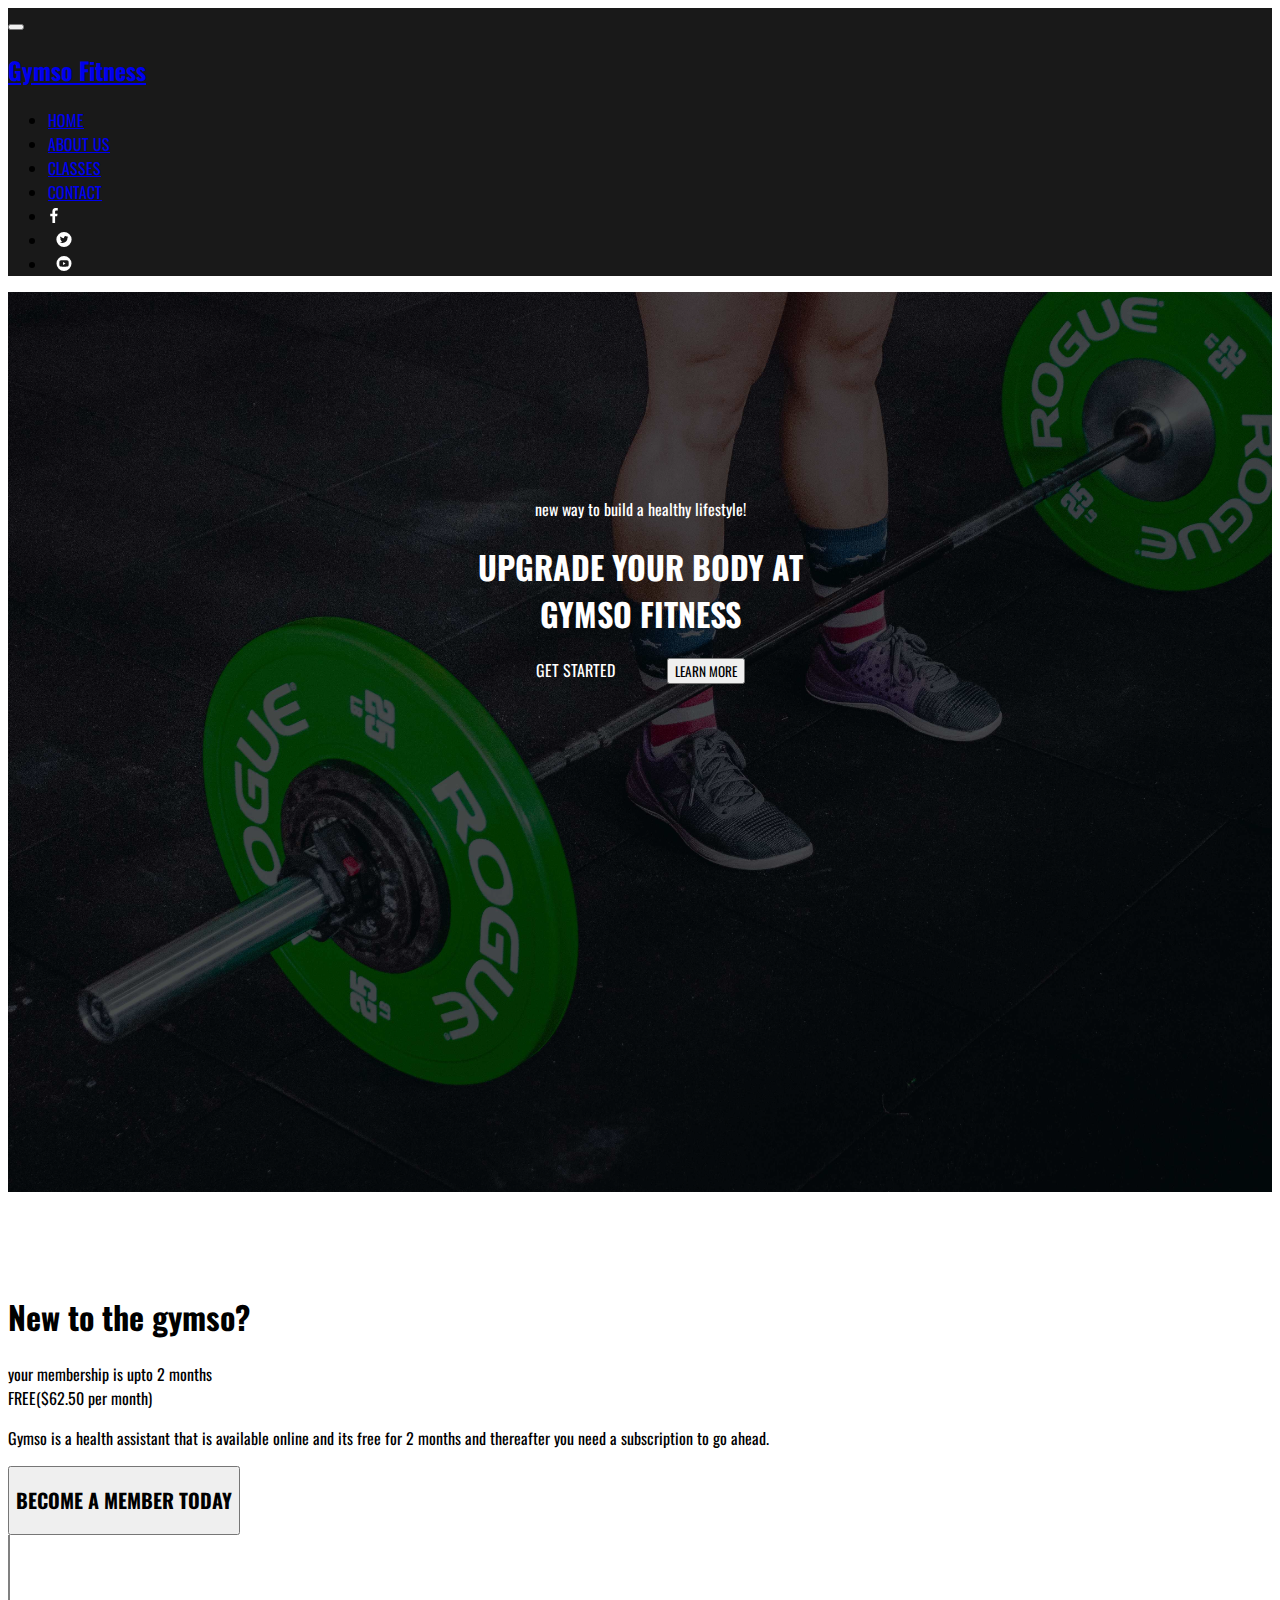
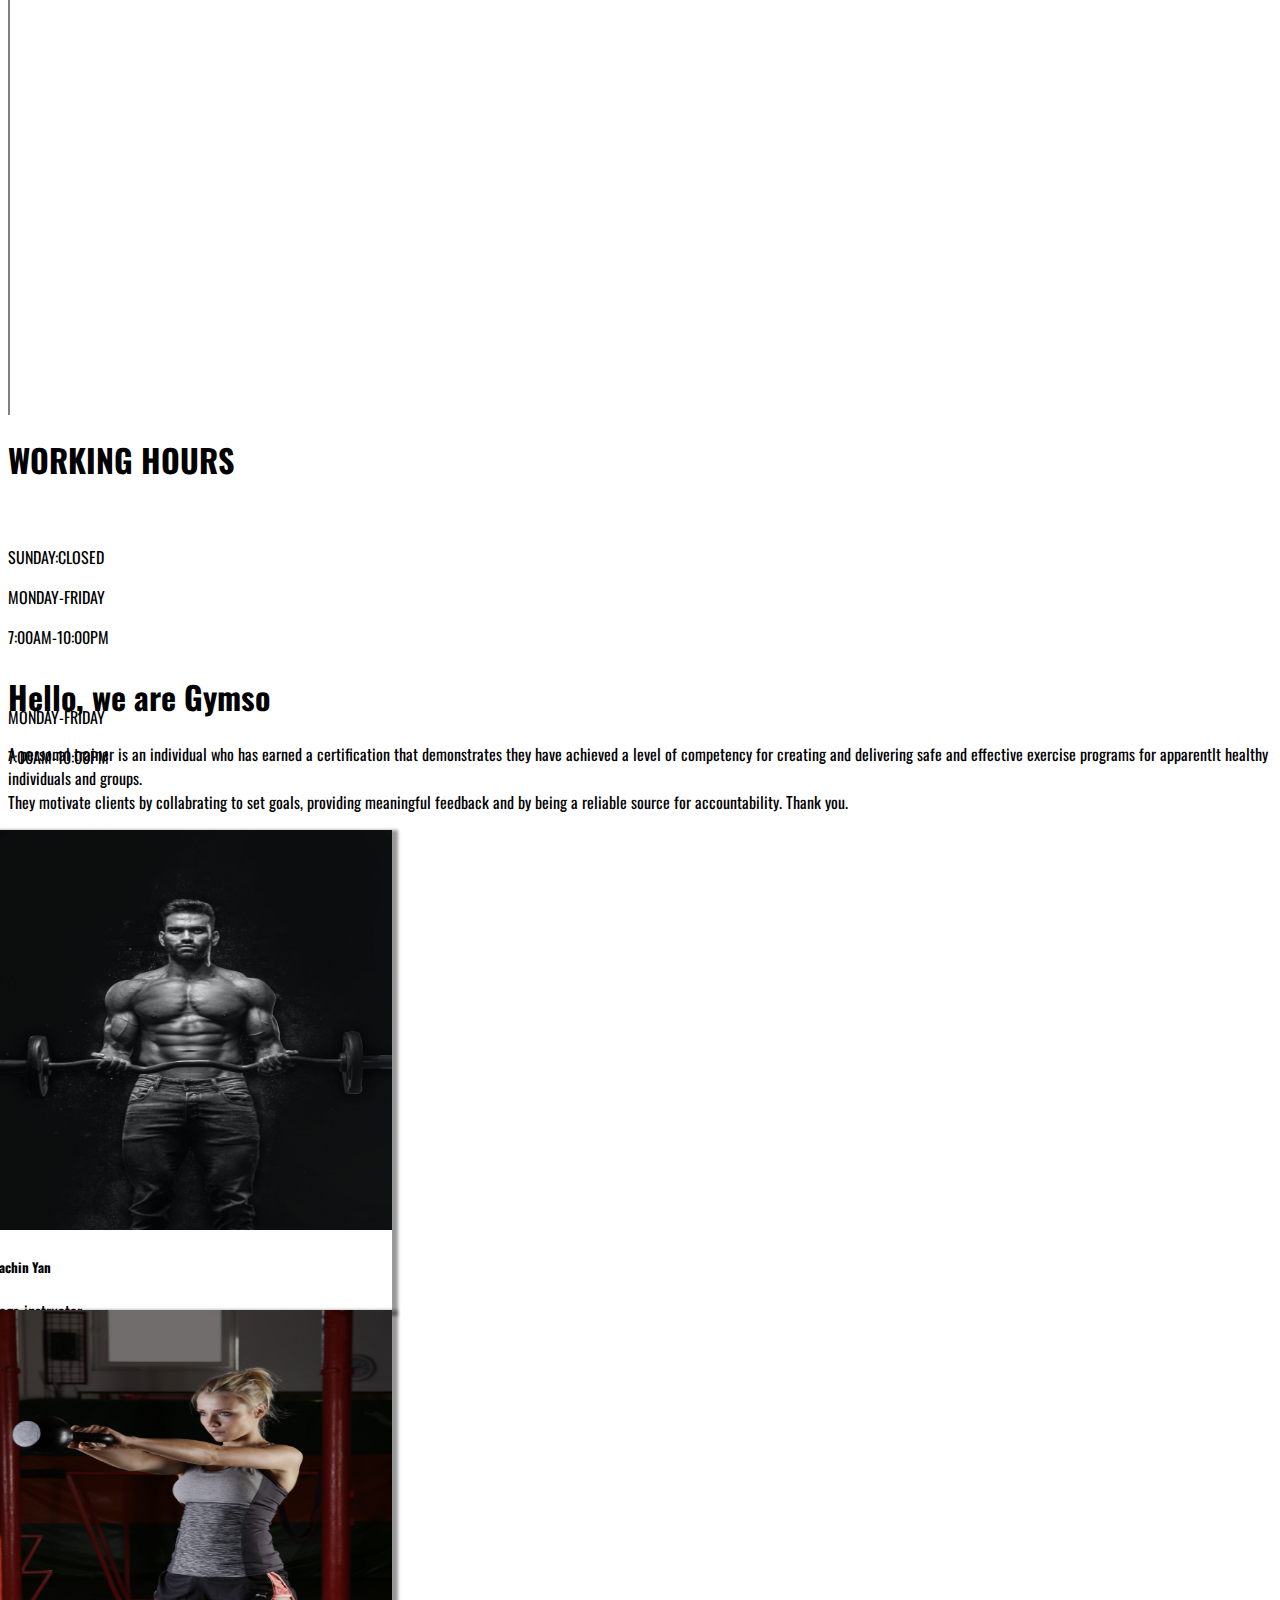
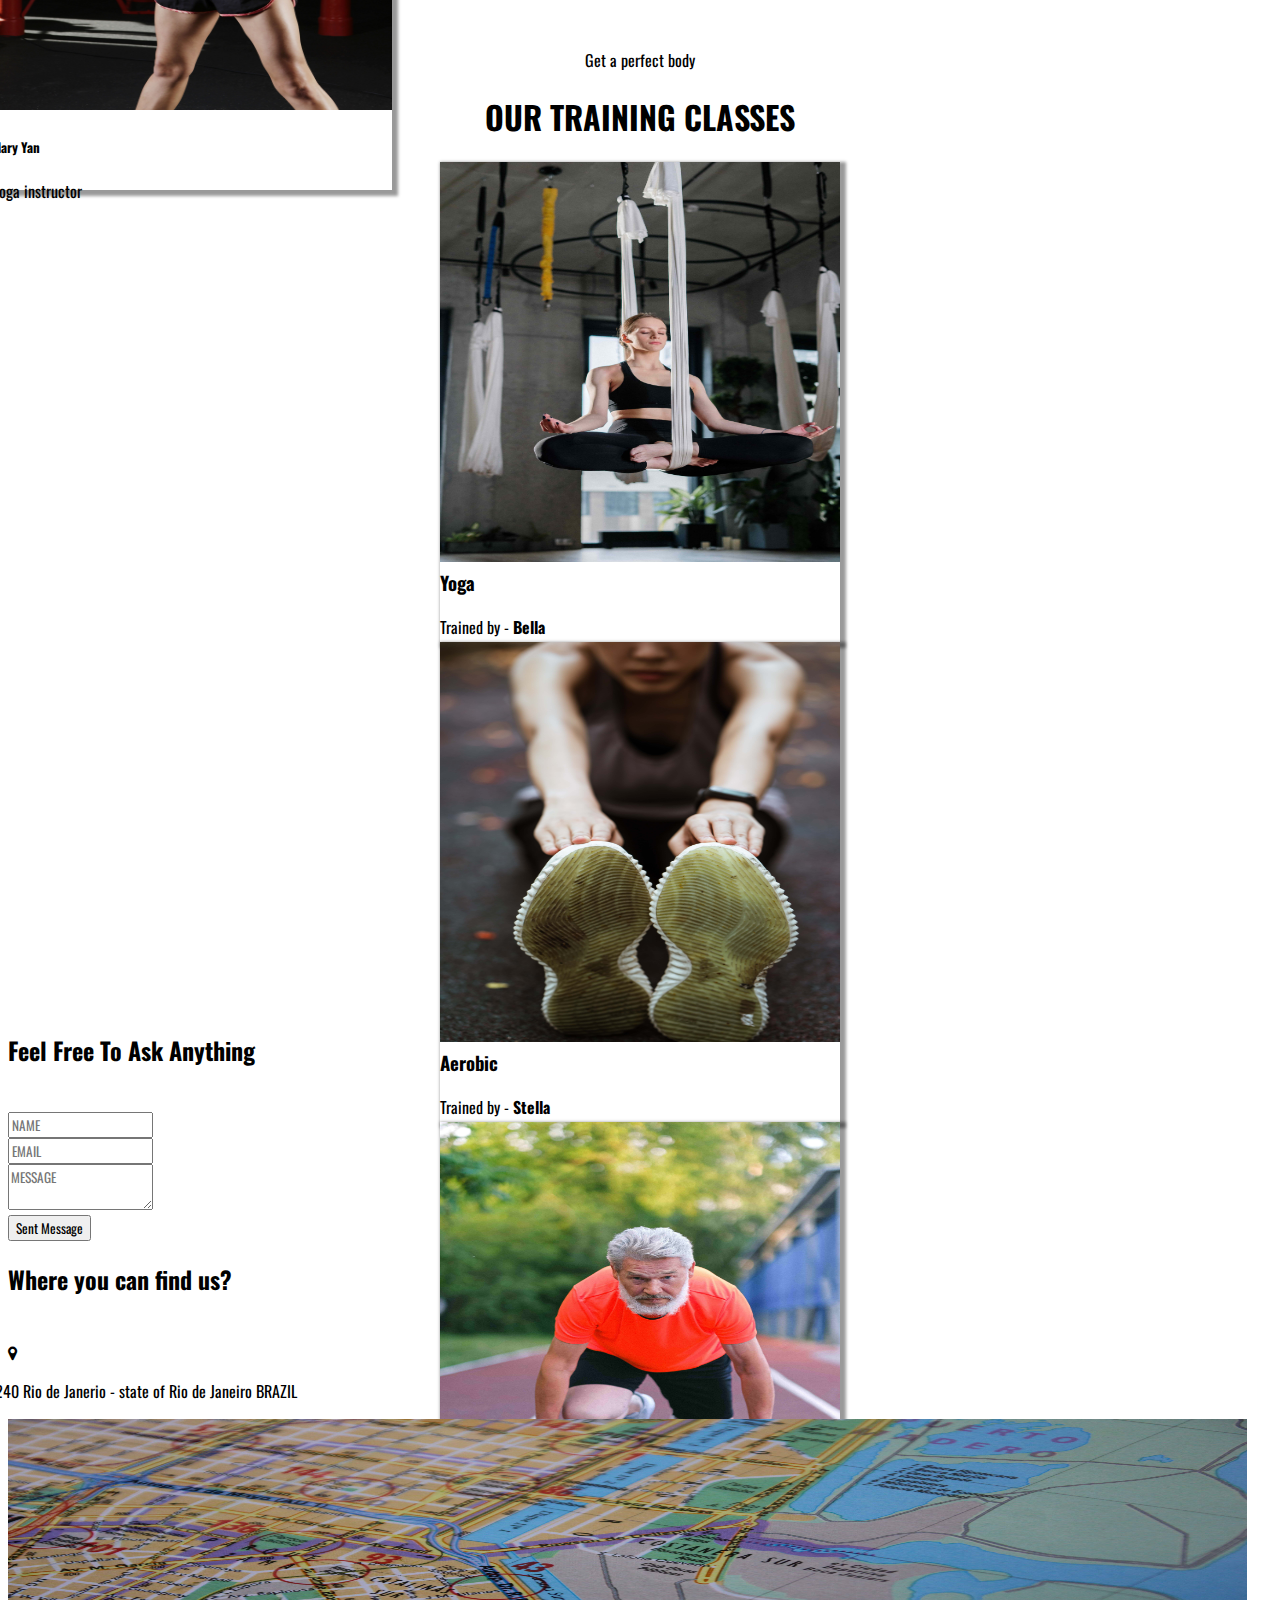
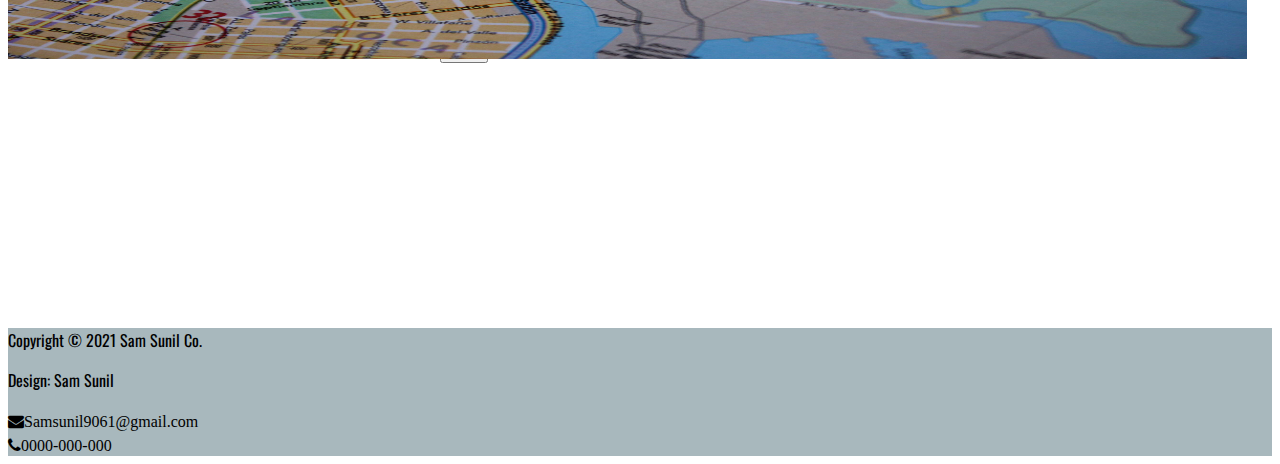
<file: index.html>
<!DOCTYPE html>
<html lang="en">
  <head>
    <meta charset="UTF-8" />
    <meta http-equiv="X-UA-Compatible" content="IE=edge" />
    <meta name="viewport" content="width=device-width, initial-scale=1.0" />
    <!-- CSS only -->
    <link
      href="https://cdn.jsdelivr.net/npm/bootstrap@5.0.2/dist/css/bootstrap.min.css"
      rel="stylesheet"
      integrity="sha384-EVSTQN3/azprG1Anm3QDgpJLIm9Nao0Yz1ztcQTwFspd3yD65VohhpuuCOmLASjC"
      crossorigin="anonymous"
    />
    <!-- JavaScript Bundle with Popper -->
    <script
      src="https://cdn.jsdelivr.net/npm/bootstrap@5.0.2/dist/js/bootstrap.bundle.min.js"
      integrity="sha384-MrcW6ZMFYlzcLA8Nl+NtUVF0sA7MsXsP1UyJoMp4YLEuNSfAP+JcXn/tWtIaxVXM"
      crossorigin="anonymous"
    ></script>
    <link href="https://fonts.googleapis.com/css2?family=Oswald:wght@300&display=swap" rel="stylesheet">
    <script src="https://ajax.googleapis.com/ajax/libs/jquery/3.2.1/jquery.min.js"></script>


<script src="https://maxcdn.bootstrapcdn.com/bootstrap/3.3.7/js/bootstrap.min.js"></script>
<link rel="stylesheet" href="https://cdnjs.cloudflare.com/ajax/libs/font-awesome/4.7.0/css/font-awesome.min.css">
    <link rel="stylesheet" href="gymso.css">
    <title>Gymso</title>
  </head>
  <body>
    <div class="header">
      <nav
        class="navbar navbar-expand-lg navbar-dark fixed-top"
        style="background-color: rgba(0, 0, 0, 0.9)"
      >
        <button
          class="navbar-toggler"
          type="button"
          data-toggle="collapse"
          data-target="#navbarTogglerDemo03"
          aria-controls="navbarTogglerDemo03"
          aria-expanded="false"
          aria-label="Toggle navigation"
        >
          <span class="navbar-toggler-icon"></span>
        </button>
        <a class="navbar-brand" href="#"><h2>Gymso Fitness</h2></a>

        <div class="collapse navbar-collapse" id="navbarTogglerDemo03">
          <ul class="navbar-nav m-auto menu">
            <li class="nav-item active me-5">
              <a class="nav-link" href="#home">HOME</a>
            </li>
            <li class="nav-item me-5">
              <a class="nav-link" href="#about-us">ABOUT US</a>
            </li>
            <li class="nav-item me-5">
                <a class="nav-link" href="#classes">CLASSES</a>
            </li>
            <li class="nav-item me-5">
                <a class="nav-link" href="#contact-us">CONTACT</a>
            </li>
            <li class="nav-item me-3">
                <a class="nav-link" href="#"><img src="facebook.svg" /> </a>
            </li>
            <li class="nav-item me-3">
                <a class="nav-link" href="#"><img src="twitter.svg" /> </a>
            </li>
            <li class="nav-item me-3">
                <a class="nav-link" href="#"><img src="youtube.svg" /></a>
            </li>
          </ul>
          </form>
        </div>
      </nav>
    </div>
    <!--carousel-->
    <div class="carousel" id="home">
        <div class="details">
            <p class="h4 text-muted">
                new way to build a healthy lifestyle!
            </p>
            <h1 class="display-1">
                UPGRADE YOUR BODY AT <br> GYMSO FITNESS
            </h1>
            <div class="btns">
                <a href="#">GET STARTED</a>
                <button type="button" class="btn btn-outline-danger">LEARN MORE</button>
            </div>
        </div>
    </div>

    <!--new member-->
    <div class="container-fluid bg-dark text-light nw">
      <div class="row m-auto d-flex justify-content-center">
        <div class="col-md-6 col-sm-6 p-5">
          <div class="col-md-8 col-sm-8 m-auto">
            <h1 class="display-1">New to the gymso?</h1>
          <p class="h2">your membership is upto 2 months <br> FREE($62.50 per month)</p>
          <p class="text-muted">Gymso is a health assistant that is available online and its free for 2 months and thereafter you need a subscription to go ahead.</p>
          <button type="button" class="btn btn-danger btn-large"><h2>BECOME A MEMBER TODAY</h2></button>
          </div>
        </div>
        <div class="col-md-2 col-sm-2 vl m-auto"></div>
        <div class="col-md-5 col-sm-5 p-5">
          <div class="col-md-8 col-sm-8 m-auto">
            <h1 class="display-3">WORKING HOURS</h1>
          <br>
          <p>SUNDAY:CLOSED</p>
          <p>MONDAY-FRIDAY</p>
          <p class="text-muted">7:00AM-10:00PM</p>
          <br>
          <p>MONDAY-FRIDAY</p>
          <p class="text-muted">7:00AM-10:00PM</p>
          </div>
        </div>
      </div>
    </div>

    <!--introduction-->
    <div class="container intro d-flex justify-content-center" id="about-us">
      <div class="row">
        <div class="col-md-4 col-sm-4 m-auto">
          <h1 class="display-2"><strong>Hello, we are Gymso</strong></h1>
          <p class="text-muted">
            A personal trainer is an individual who has earned a certification that demonstrates they have achieved a level of competency for creating and delivering safe and effective exercise programs for apparentlt healthy individuals and groups.<br>
            They motivate clients by collabrating to set goals, providing meaningful feedback and by being a reliable source for accountability. Thank you.
          </p>
        </div>
        <div class="col-md-4 col-sm-4 m-auto ps-5">
          <div class="card">
            <img src="gym-boy.jpg" class="card-img-top" alt="boy yoga instructor" />
                <div class="card-body">
                  <h5 class="card-title">Sachin Yan</h5>
                  <p class="card-text">Yoga instructor</p>
                </div>
          </div>
        </div>
        <div class="col-md-4 col-sm-4 m-auto ps-5">
          <div class="card">
            <img src="gym-girl.jpg" class="card-img-top" alt="girl yoga instructor" />
                <div class="card-body">
                  <h5 class="card-title">Mary Yan</h5>
                  <p class="card-text">Yoga instructor</p>
                </div>
          </div>
        </div>
      </div>
    </div>

    <!--plans-->
    <div class="container plans" id="classes">
      <p class="text-muted hd">Get a perfect body</p>
      <h1 class="hd display-2">OUR TRAINING CLASSES</h1>
      <div class="row">
        <div class="col-md-4 col-sm-4">
          <div class="card">
            <img class="card-img-top" src="yoga.jpg" alt="yoga" />
            <div class="card-body">
                <div class="row">
                  <div class="col-md-8 col-sm-8 name">
                    <h3><strong>Yoga</strong></h3>
                    <p>Trained by - <strong>Bella</strong></p>
                  </div>
                  <div class="col-md-4 col-sm-4 price d-flex justify-content-end">
                    <button class="rounded-circle rate btn-danger">$30</button>
                  </div>
                </div>
            </div>
          </div>
        </div>
        <div class="col-md-4 col-sm-4">
          <div class="card">
            <img class="card-img-top" src="Aerobic.jpg" alt="aerobic" />
            <div class="card-body">
              <div class="row">
                <div class="col-md-8 col-sm-8 name">
                  <h3><strong>Aerobic</strong></h3>
                  <p>Trained by - <strong>Stella</strong></p>
                </div>
                <div class="col-md-4 col-sm-4 price d-flex justify-content-end">
                  <button class="rounded-circle rate btn-danger">$30</button>
                </div>
              </div>
            </div>
          </div>
        </div>
        <div class="col-md-4 col-sm-4">
          <div class="card">
            <img class="card-img-top" src="cardio.jpg" alt="cardio" />
            <div class="card-body">
              <div class="row">
                <div class="col-md-8 col-sm-8 name">
                  <h3><strong>Cardio</strong></h3>
                  <p>Trained by - <strong>Asmero</strong></p>
                </div>
                <div class="col-md-4 col-sm-4 price d-flex justify-content-end">
                  <button class="rounded-circle rate btn-danger">$30</button>
                </div>
              </div>
            </div>
          </div>
        </div>
      </div>
    </div>

    <!--contact us-->
    <div class="container m-auto p-5 ct-us d-flex justify-content-center" id="contact-us">
      <div class="row">
        <div class="col-md-6 col-sm-6">
          <h2 class="display-2">Feel Free To Ask Anything</h2><br>
          <form>
            <input type="text" class="form-control" placeholder="NAME"><br>
            <input type="text" class="form-control" placeholder="EMAIL"><br>
            <textarea type="text" class="form-control" placeholder="MESSAGE"></textarea><br>
            <button class="btn btn-dark" type="submit">Sent Message</button>
          </form>
        </div>
        <div class="col-md-6 col-sm-6">
          <h2 class="display-2">Where you can find us?</h2><br>
          <div class="container">
            <div class="row">
              <div class="col-md-1 col-sm-1 adr-ic">
                <i class="fa fa-map-marker" aria-hidden="true"></i>
              </div>
              <div class="col-md-11 col-sm-11 adr">
                <p>120-240 Rio de Janerio - state of Rio de Janeiro BRAZIL</p>
              </div>
            </div>
          </div>
          <div class="maps">
            <img src="maps.jpg" alt="maps" class="" />
          </div>
        </div>
      </div>
    </div>

    <!--footer-->
    <footer>
      <div class="container">
        <div class="row">
          <div class="col-md-9 col-sm-9">
            <p>Copyright &copy; 2021 Sam Sunil Co.</p>
            <p>Design: Sam Sunil</p>
          </div>
          <div class="col-md-3 col-sm-3">
            <i class="fa fa-envelope" aria-hidden="true">Samsunil9061@gmail.com</i><br>
            <i class="fa fa-phone" aria-hidden="true">0000-000-000</i>
          </div>
        </div>
      </div>
    </footer>
  </body>
</html>
</file>
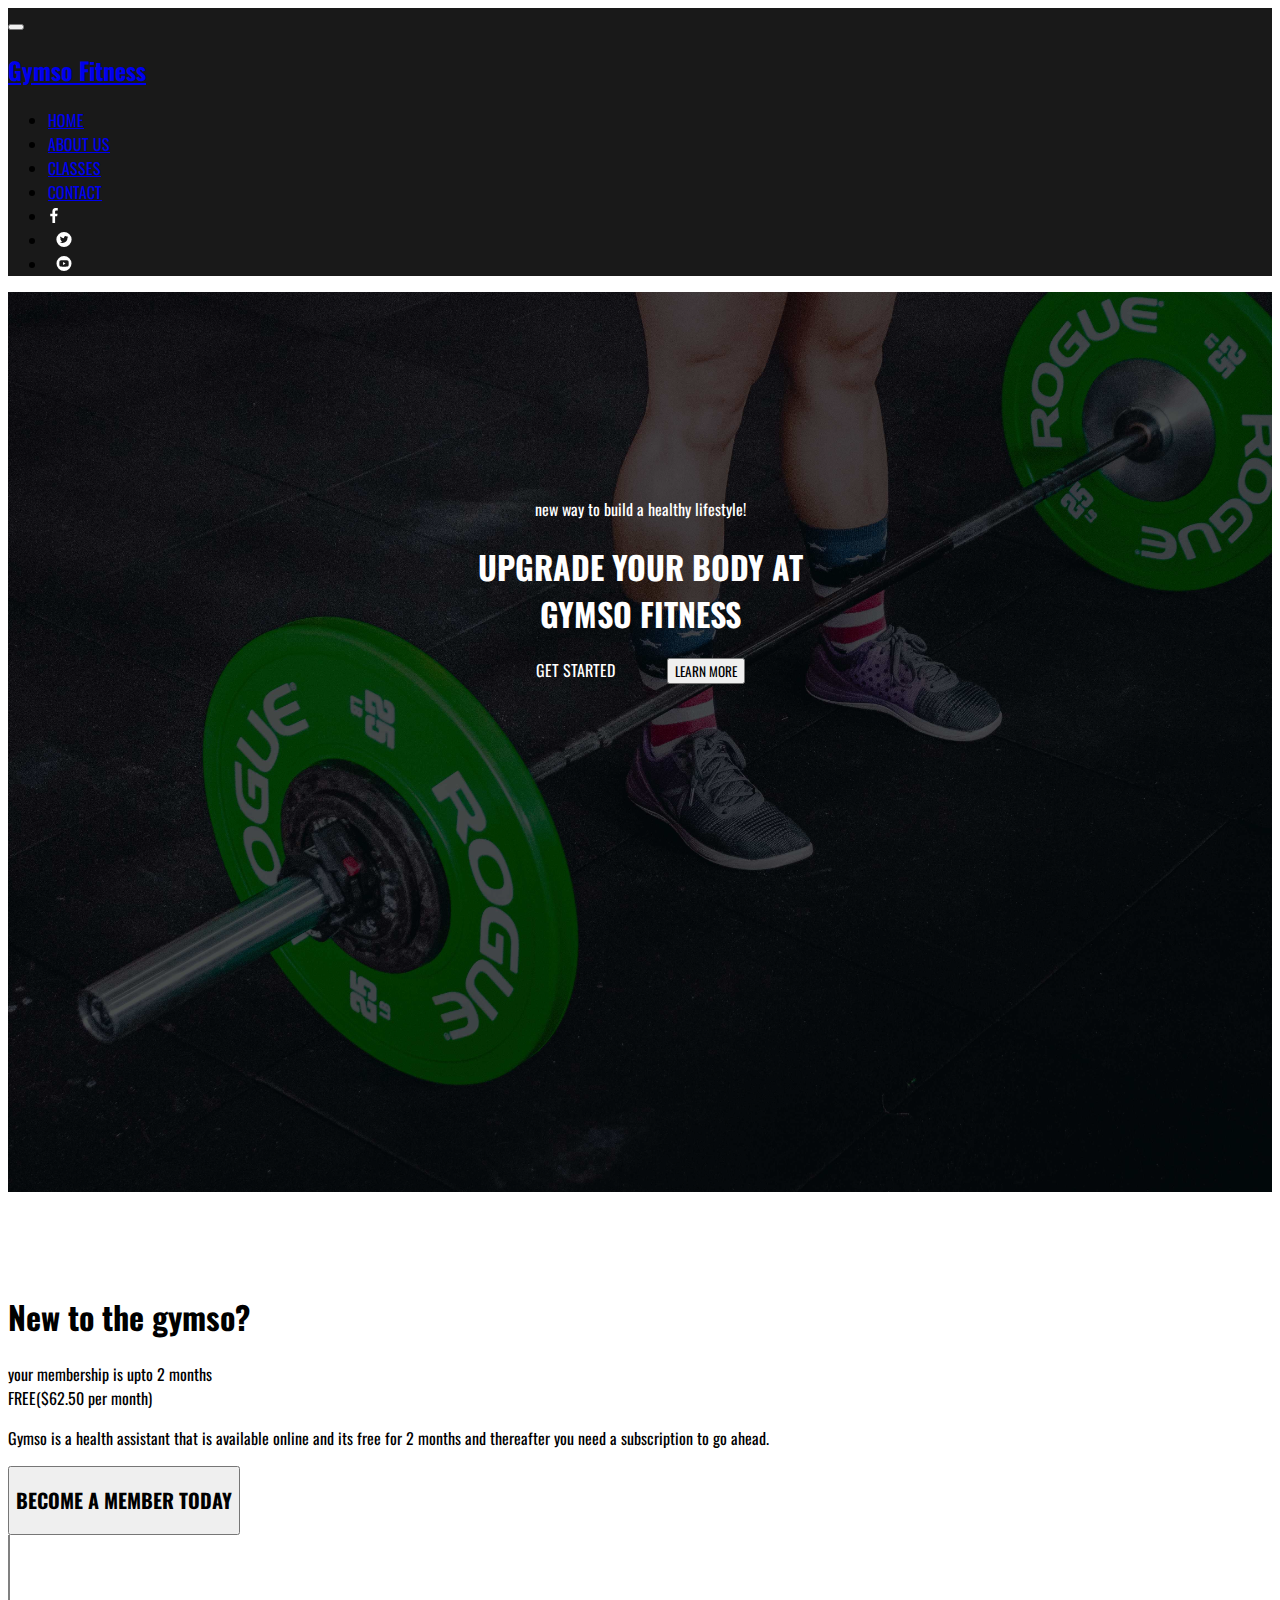
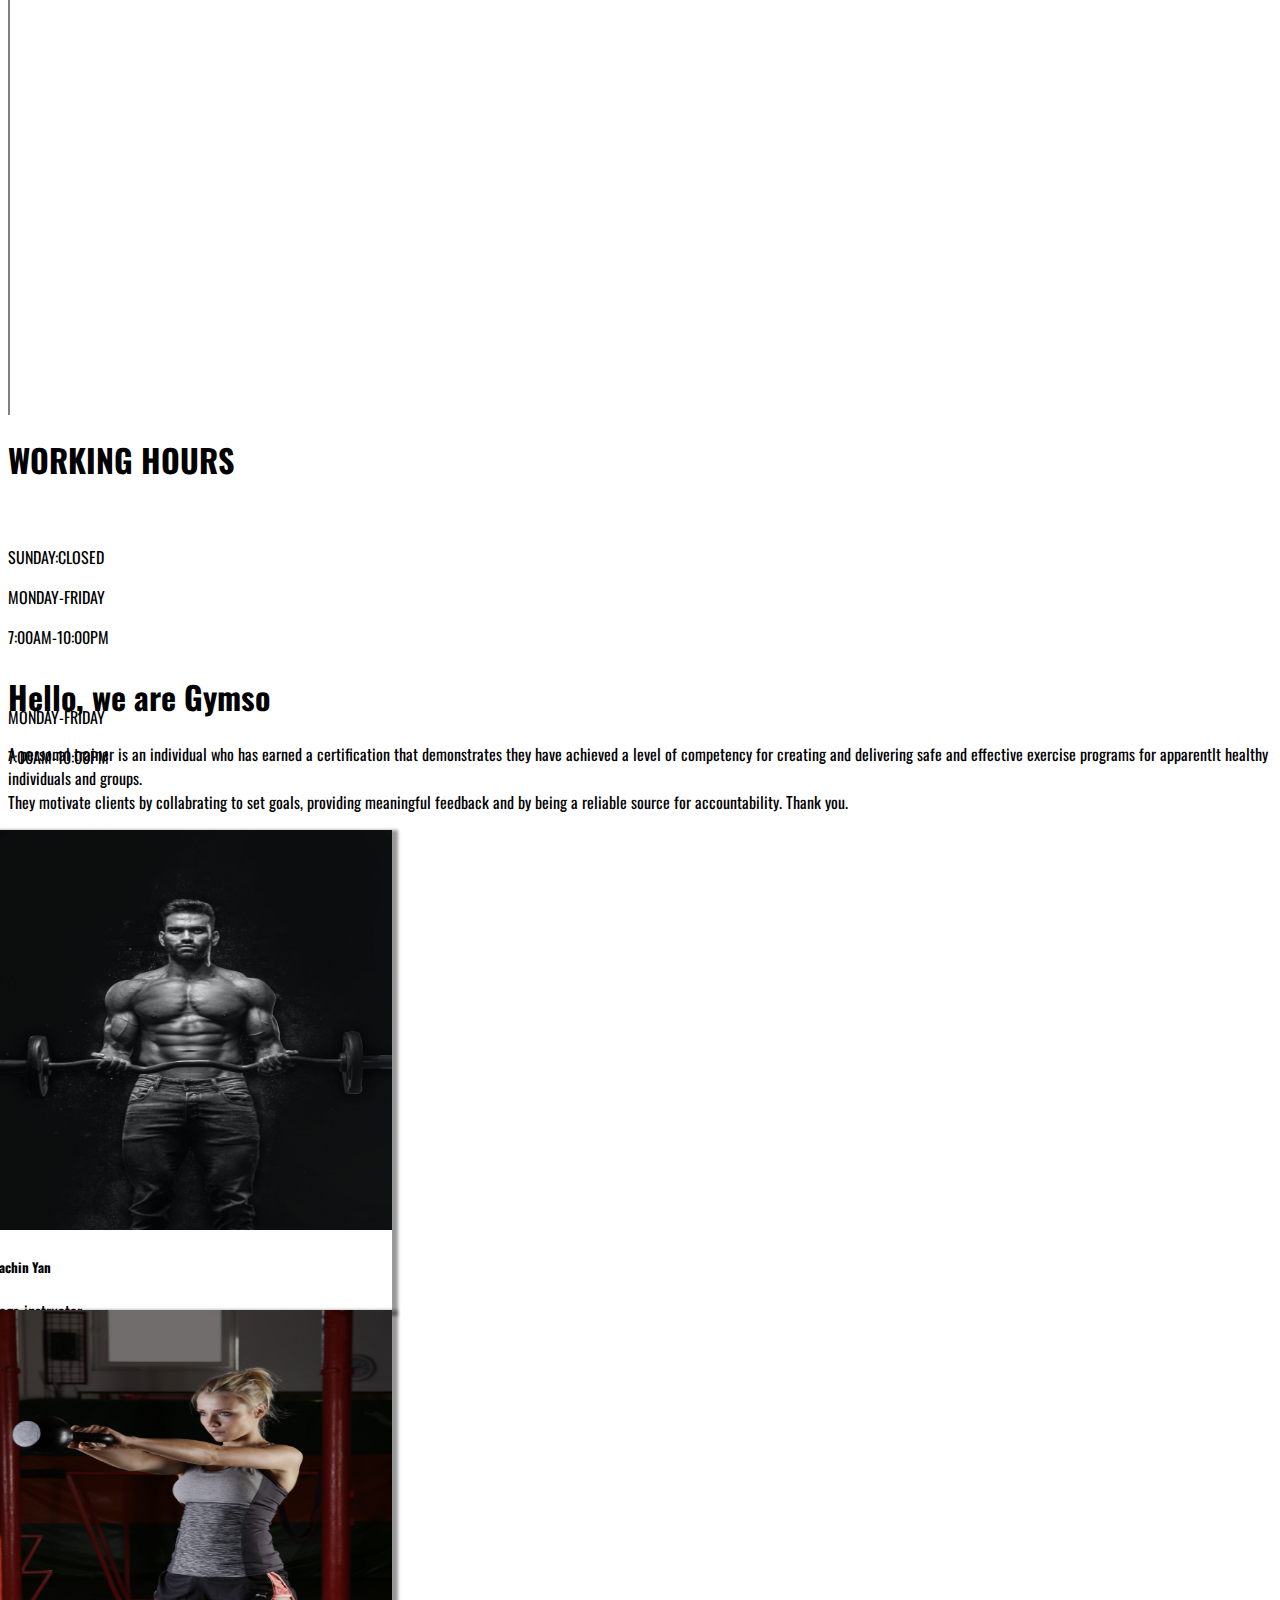
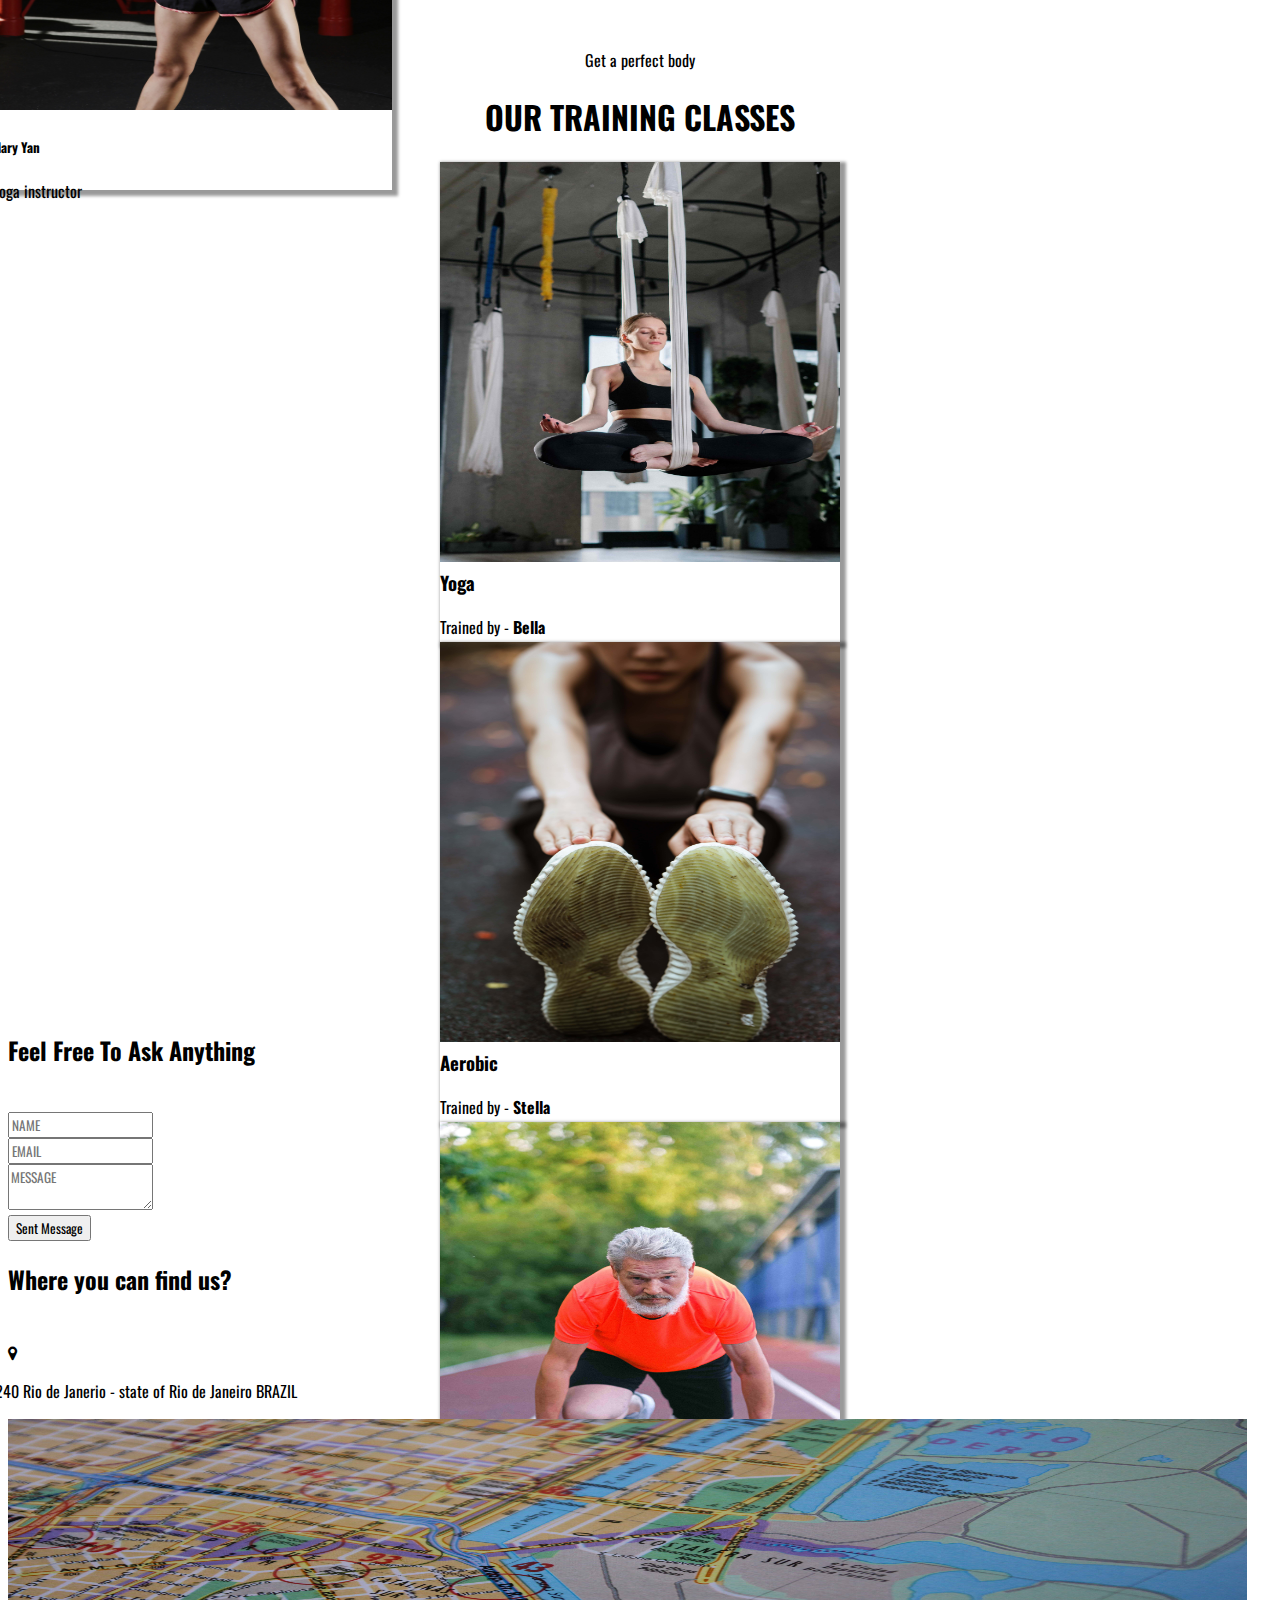
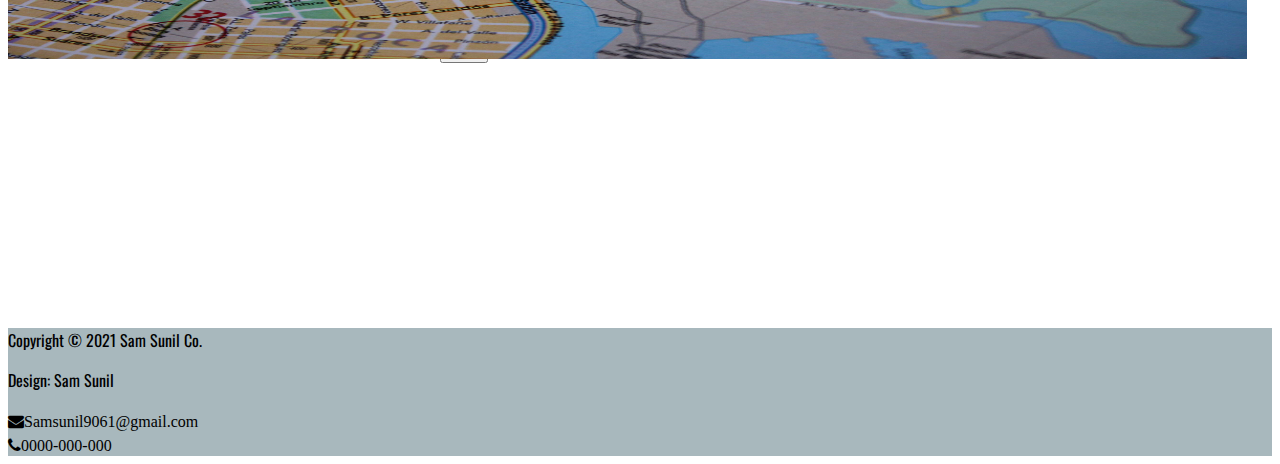
<file: gymso.html>
<!DOCTYPE html>
<html lang="en">
  <head>
    <meta charset="UTF-8" />
    <meta http-equiv="X-UA-Compatible" content="IE=edge" />
    <meta name="viewport" content="width=device-width, initial-scale=1.0" />
    <!-- CSS only -->
    <link
      href="https://cdn.jsdelivr.net/npm/bootstrap@5.0.2/dist/css/bootstrap.min.css"
      rel="stylesheet"
      integrity="sha384-EVSTQN3/azprG1Anm3QDgpJLIm9Nao0Yz1ztcQTwFspd3yD65VohhpuuCOmLASjC"
      crossorigin="anonymous"
    />
    <!-- JavaScript Bundle with Popper -->
    <script
      src="https://cdn.jsdelivr.net/npm/bootstrap@5.0.2/dist/js/bootstrap.bundle.min.js"
      integrity="sha384-MrcW6ZMFYlzcLA8Nl+NtUVF0sA7MsXsP1UyJoMp4YLEuNSfAP+JcXn/tWtIaxVXM"
      crossorigin="anonymous"
    ></script>
    <link href="https://fonts.googleapis.com/css2?family=Oswald:wght@300&display=swap" rel="stylesheet">
    <script src="https://ajax.googleapis.com/ajax/libs/jquery/3.2.1/jquery.min.js"></script>


<script src="https://maxcdn.bootstrapcdn.com/bootstrap/3.3.7/js/bootstrap.min.js"></script>
<link rel="stylesheet" href="https://cdnjs.cloudflare.com/ajax/libs/font-awesome/4.7.0/css/font-awesome.min.css">
    <link rel="stylesheet" href="gymso.css">
    <title>Gymso</title>
  </head>
  <body>
    <div class="header">
      <nav
        class="navbar navbar-expand-lg navbar-dark fixed-top"
        style="background-color: rgba(0, 0, 0, 0.9)"
      >
        <button
          class="navbar-toggler"
          type="button"
          data-toggle="collapse"
          data-target="#navbarTogglerDemo03"
          aria-controls="navbarTogglerDemo03"
          aria-expanded="false"
          aria-label="Toggle navigation"
        >
          <span class="navbar-toggler-icon"></span>
        </button>
        <a class="navbar-brand" href="#"><h2>Gymso Fitness</h2></a>

        <div class="collapse navbar-collapse" id="navbarTogglerDemo03">
          <ul class="navbar-nav m-auto menu">
            <li class="nav-item active me-5">
              <a class="nav-link" href="#home">HOME</a>
            </li>
            <li class="nav-item me-5">
              <a class="nav-link" href="#about-us">ABOUT US</a>
            </li>
            <li class="nav-item me-5">
                <a class="nav-link" href="#classes">CLASSES</a>
            </li>
            <li class="nav-item me-5">
                <a class="nav-link" href="#contact-us">CONTACT</a>
            </li>
            <li class="nav-item me-3">
                <a class="nav-link" href="#"><img src="facebook.svg" /> </a>
            </li>
            <li class="nav-item me-3">
                <a class="nav-link" href="#"><img src="twitter.svg" /> </a>
            </li>
            <li class="nav-item me-3">
                <a class="nav-link" href="#"><img src="youtube.svg" /></a>
            </li>
          </ul>
          </form>
        </div>
      </nav>
    </div>
    <!--carousel-->
    <div class="carousel" id="home">
        <div class="details">
            <p class="h4 text-muted">
                new way to build a healthy lifestyle!
            </p>
            <h1 class="display-1">
                UPGRADE YOUR BODY AT <br> GYMSO FITNESS
            </h1>
            <div class="btns">
                <a href="#">GET STARTED</a>
                <button type="button" class="btn btn-outline-danger">LEARN MORE</button>
            </div>
        </div>
    </div>

    <!--new member-->
    <div class="container-fluid bg-dark text-light nw">
      <div class="row m-auto d-flex justify-content-center">
        <div class="col-md-6 col-sm-6 p-5">
          <div class="col-md-8 col-sm-8 m-auto">
            <h1 class="display-1">New to the gymso?</h1>
          <p class="h2">your membership is upto 2 months <br> FREE($62.50 per month)</p>
          <p class="text-muted">Gymso is a health assistant that is available online and its free for 2 months and thereafter you need a subscription to go ahead.</p>
          <button type="button" class="btn btn-danger btn-large"><h2>BECOME A MEMBER TODAY</h2></button>
          </div>
        </div>
        <div class="col-md-2 col-sm-2 vl m-auto"></div>
        <div class="col-md-5 col-sm-5 p-5">
          <div class="col-md-8 col-sm-8 m-auto">
            <h1 class="display-3">WORKING HOURS</h1>
          <br>
          <p>SUNDAY:CLOSED</p>
          <p>MONDAY-FRIDAY</p>
          <p class="text-muted">7:00AM-10:00PM</p>
          <br>
          <p>MONDAY-FRIDAY</p>
          <p class="text-muted">7:00AM-10:00PM</p>
          </div>
        </div>
      </div>
    </div>

    <!--introduction-->
    <div class="container intro d-flex justify-content-center" id="about-us">
      <div class="row">
        <div class="col-md-4 col-sm-4 m-auto">
          <h1 class="display-2"><strong>Hello, we are Gymso</strong></h1>
          <p class="text-muted">
            A personal trainer is an individual who has earned a certification that demonstrates they have achieved a level of competency for creating and delivering safe and effective exercise programs for apparentlt healthy individuals and groups.<br>
            They motivate clients by collabrating to set goals, providing meaningful feedback and by being a reliable source for accountability. Thank you.
          </p>
        </div>
        <div class="col-md-4 col-sm-4 m-auto ps-5">
          <div class="card">
            <img src="gym-boy.jpg" class="card-img-top" alt="boy yoga instructor" />
                <div class="card-body">
                  <h5 class="card-title">Sachin Yan</h5>
                  <p class="card-text">Yoga instructor</p>
                </div>
          </div>
        </div>
        <div class="col-md-4 col-sm-4 m-auto ps-5">
          <div class="card">
            <img src="gym-girl.jpg" class="card-img-top" alt="girl yoga instructor" />
                <div class="card-body">
                  <h5 class="card-title">Mary Yan</h5>
                  <p class="card-text">Yoga instructor</p>
                </div>
          </div>
        </div>
      </div>
    </div>

    <!--plans-->
    <div class="container plans" id="classes">
      <p class="text-muted hd">Get a perfect body</p>
      <h1 class="hd display-2">OUR TRAINING CLASSES</h1>
      <div class="row">
        <div class="col-md-4 col-sm-4">
          <div class="card">
            <img class="card-img-top" src="yoga.jpg" alt="yoga" />
            <div class="card-body">
                <div class="row">
                  <div class="col-md-8 col-sm-8 name">
                    <h3><strong>Yoga</strong></h3>
                    <p>Trained by - <strong>Bella</strong></p>
                  </div>
                  <div class="col-md-4 col-sm-4 price d-flex justify-content-end">
                    <button class="rounded-circle rate btn-danger">$30</button>
                  </div>
                </div>
            </div>
          </div>
        </div>
        <div class="col-md-4 col-sm-4">
          <div class="card">
            <img class="card-img-top" src="Aerobic.jpg" alt="aerobic" />
            <div class="card-body">
              <div class="row">
                <div class="col-md-8 col-sm-8 name">
                  <h3><strong>Aerobic</strong></h3>
                  <p>Trained by - <strong>Stella</strong></p>
                </div>
                <div class="col-md-4 col-sm-4 price d-flex justify-content-end">
                  <button class="rounded-circle rate btn-danger">$30</button>
                </div>
              </div>
            </div>
          </div>
        </div>
        <div class="col-md-4 col-sm-4">
          <div class="card">
            <img class="card-img-top" src="cardio.jpg" alt="cardio" />
            <div class="card-body">
              <div class="row">
                <div class="col-md-8 col-sm-8 name">
                  <h3><strong>Cardio</strong></h3>
                  <p>Trained by - <strong>Asmero</strong></p>
                </div>
                <div class="col-md-4 col-sm-4 price d-flex justify-content-end">
                  <button class="rounded-circle rate btn-danger">$30</button>
                </div>
              </div>
            </div>
          </div>
        </div>
      </div>
    </div>

    <!--contact us-->
    <div class="container m-auto p-5 ct-us d-flex justify-content-center" id="contact-us">
      <div class="row">
        <div class="col-md-6 col-sm-6">
          <h2 class="display-2">Feel Free To Ask Anything</h2><br>
          <form>
            <input type="text" class="form-control" placeholder="NAME"><br>
            <input type="text" class="form-control" placeholder="EMAIL"><br>
            <textarea type="text" class="form-control" placeholder="MESSAGE"></textarea><br>
            <button class="btn btn-dark" type="submit">Sent Message</button>
          </form>
        </div>
        <div class="col-md-6 col-sm-6">
          <h2 class="display-2">Where you can find us?</h2><br>
          <div class="container">
            <div class="row">
              <div class="col-md-1 col-sm-1 adr-ic">
                <i class="fa fa-map-marker" aria-hidden="true"></i>
              </div>
              <div class="col-md-11 col-sm-11 adr">
                <p>120-240 Rio de Janerio - state of Rio de Janeiro BRAZIL</p>
              </div>
            </div>
          </div>
          <div class="maps">
            <img src="maps.jpg" alt="maps" class="" />
          </div>
        </div>
      </div>
    </div>

    <!--footer-->
    <footer>
      <div class="container">
        <div class="row">
          <div class="col-md-9 col-sm-9">
            <p>Copyright &copy; 2021 Sam Sunil Co.</p>
            <p>Design: Sam Sunil</p>
          </div>
          <div class="col-md-3 col-sm-3">
            <i class="fa fa-envelope" aria-hidden="true">Samsunil9061@gmail.com</i><br>
            <i class="fa fa-phone" aria-hidden="true">0000-000-000</i>
          </div>
        </div>
      </div>
    </footer>
  </body>
</html>
</file>
<file: gymso.css>
*
{
    font-family: 'Oswald', sans-serif;
}

html
{
    scroll-behavior: smooth;
}

.img-here img
{
    width: 100vw;
    height: 80vh;
    position: absolute;
}

.navbar-collapse.in {
    display: block !important;
}

.carousel
{
    background: rgba(0,0,0,0.7)url(gym.jpg);
    background-repeat: none;
    background-blend-mode: darken;
    height: 100vh;
    background-size:cover;
    object-fit: cover;
}

.details
{
    position: relative;
    color: white;
    text-align: center;
    padding-top: 15%;
}

.intro , .nw , .plans, .ct-us
{
    height: 100vh;
    padding-top: 5rem;
}


.btns a
{
    color: white;
    text-decoration: none;
}

.btns button
{
    margin-left: 3rem;
}

.vl
{
    border-left: 2px solid grey;
    height: 30em;
    width: 0%;
}

.card
{
    height: 30rem;
    width: 25rem;
    margin-left: -1rem;
    perspective: 1000;
    box-shadow: 3px 3px 3px 3px rgba(0,0,0,0.4);
}

.plans .card
{
    margin: auto;
}
.card-img-top
{
    height: 25rem;
    width: 100%;
}

.rate
{
    height: 3rem;
    width: 3rem;
}

.name
{
    margin-top: -1rem;
}

.hd
{
    text-align: center;
}

.adr
{
    margin-left: -2.5rem;
    margin-top: -.1rem;
}

.maps img
{
    width: 98%;
    height: 15rem;
}

footer
{
    background-color: #a8b8bd;
}


@media screen and (max-width:768px) {
    .vl
    {
        border-bottom: 2px solid grey;
        width: 20em;
        height: 0%;  
    }

    .nw , .intro , .plans , .ct-us , footer
    {
        height: auto;
    }

    .card
    {
        width: 100%;
    }

    .plans .card
    {
        width: 100%;
        height: 15rem;
        margin: auto;
    }

    .plans .card .card-img-top
    {
        height: 10rem;
    }

    .name h3
    {
        font-size: 20px;
    }

    .price , .name
    {
        width: 50%;

    }

    
}
</file>
